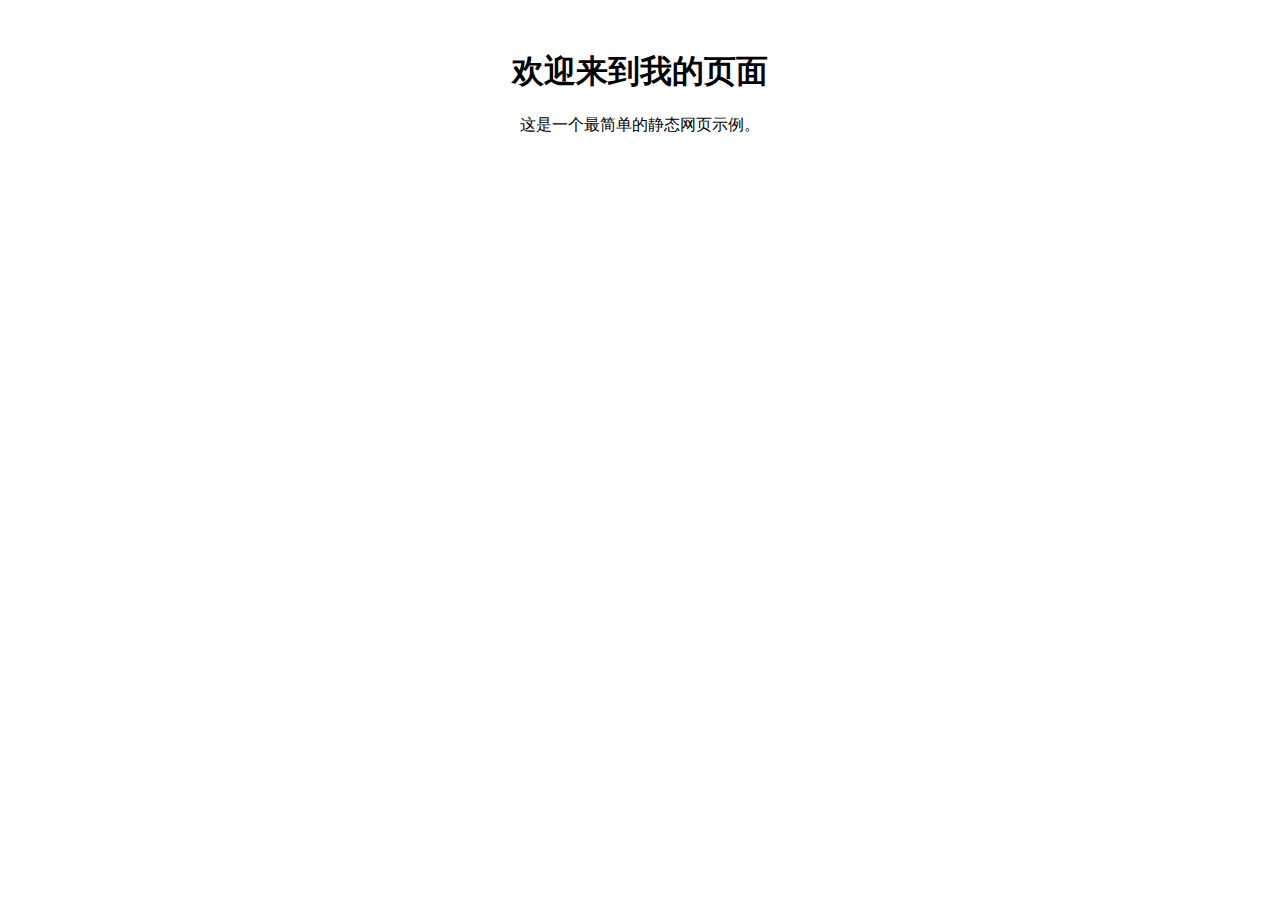
<file: Index.html>
<!DOCTYPE html>
<html lang="zh">
<head>
    <meta charset="UTF-8">
    <meta name="viewport" content="width=device-width, initial-scale=1.0">
    <title>我的简单页面</title>
    <style>
        body {
            font-family: Arial, sans-serif;
            text-align: center;
            margin-top: 50px;
        }
    </style>
</head>
<body>
    <h1>欢迎来到我的页面</h1>
    <p>这是一个最简单的静态网页示例。</p>
</body>
</html>
</file>
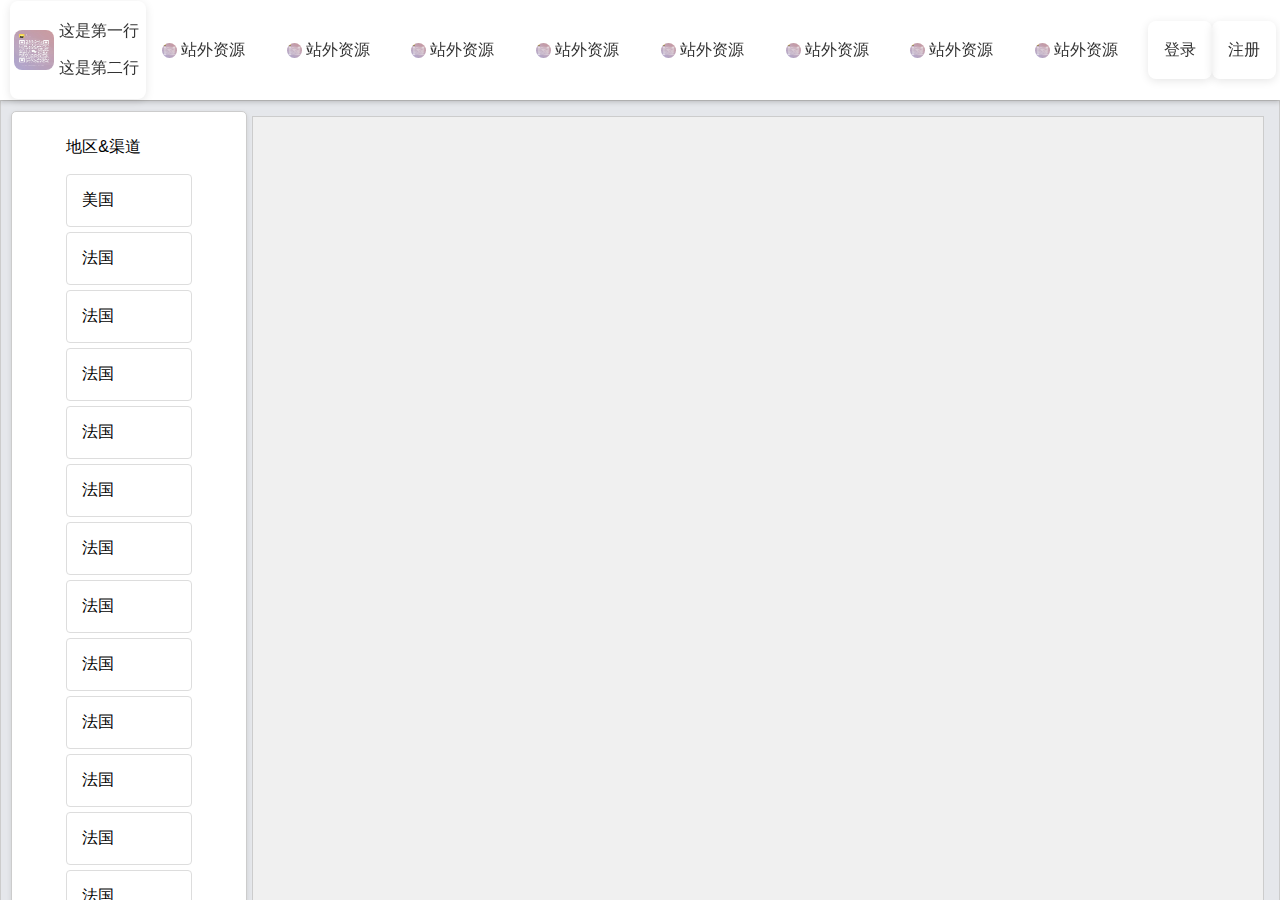
<file: ProductIndex.html>
<!DOCTYPE html>
<html lang="en">

<head>
    <meta charset="UTF-8">
    <meta name="viewport" content="width=device-width, initial-scale=1.0">
    <title>H5 首页</title>
    <!-- <link rel="stylesheet" href="styles.css"> -->
</head>

<body>
    <!-- 标题区域 -->
    <header>
        <!-- logo -->
        <div class="logo">
            <div class="logo-container">
                <img src="./images/iv_wx.png" alt="示例图片">
            </div>
            <div class="text-container">
                <p>这是第一行</p>
                <p>这是第二行</p>
            </div>
        </div>
        <!-- logo -->

        <!-- 引导页 -->
        <div class="guide-pages">

            <div class="guide-item">
                <div class="guide-image">
                    <img src="./images/iv_wx.png" alt="跳转">
                </div>
                <div class="guide-text">
                    <p>站外资源</p>
                </div>
            </div>

            <div class="guide-item">
                <div class="guide-image">
                    <img src="./images/iv_wx.png" alt="跳转">
                </div>
                <div class="guide-text">
                    <p>站外资源</p>
                </div>
            </div>

            <div class="guide-item">
                <div class="guide-image">
                    <img src="./images/iv_wx.png" alt="跳转">
                </div>
                <div class="guide-text">
                    <p>站外资源</p>
                </div>
            </div>

            <div class="guide-item">
                <div class="guide-image">
                    <img src="./images/iv_wx.png" alt="跳转">
                </div>
                <div class="guide-text">
                    <p>站外资源</p>
                </div>
            </div>
            <div class="guide-item">
                <div class="guide-image">
                    <img src="./images/iv_wx.png" alt="跳转">
                </div>
                <div class="guide-text">
                    <p>站外资源</p>
                </div>
            </div>
            <div class="guide-item">
                <div class="guide-image">
                    <img src="./images/iv_wx.png" alt="跳转">
                </div>
                <div class="guide-text">
                    <p>站外资源</p>
                </div>
            </div>
            <div class="guide-item">
                <div class="guide-image">
                    <img src="./images/iv_wx.png" alt="跳转">
                </div>
                <div class="guide-text">
                    <p>站外资源</p>
                </div>
            </div>
            <div class="guide-item">
                <div class="guide-image">
                    <img src="./images/iv_wx.png" alt="跳转">
                </div>
                <div class="guide-text">
                    <p>站外资源</p>
                </div>
            </div>
        </div>

        <!-- 登录 -->
        <div class="login-area">
            <div class="login-item">
                <p>登录</p>
            </div>

            <div class="login-item">
                <p>注册</p>
            </div>
        </div>
    </header>

    <!-- 可上下滑动的内容区域 -->
    <main>
        <!-- 这里可以添加上下滑动的内容 -->
        <div class="sort-view">

            <!-- 左侧 大类 -->
            <div class="channel-pages">
                <p>地区&渠道</p>
                <div class="item">美国</div>
                <div class="accordion-content">
                    <p>这是目录项 2 的详细内容。</p>
                    <p>内容行 1</p>
                    <p>内容行 2</p>
                    <p>内容行 3</p>
                    <p>内容行 4</p>
                    <p>内容行 5</p>
                    <p>内容行 6</p>
                    <p>内容行 7</p>
                    <p>内容行 8</p>
                    <p>内容行 9</p>
                    <p>内容行 10</p>
                    <p>内容行 11</p>
                </div>
                <div class="item">法国</div>
                <div class="item">法国</div>
                <div class="item">法国</div>
                <div class="item">法国</div>
                <div class="item">法国</div>
                <div class="item">法国</div>
                <div class="item">法国</div>
                <div class="item">法国</div>
                <div class="item">法国</div>
                <div class="item">法国</div>
                <div class="item">法国</div>
                <div class="item">法国</div>
                <div class="item">法国</div>
                <div class="item">法国</div>
                <div class="item">美国</div>
                <div class="item">法国</div>
                <div class="item">法国</div>
                <div class="item">法国</div>
                <div class="item">法国</div>
                <div class="item">法国</div>
                <div class="item">法国</div>
                <div class="item">法国</div>
                <div class="item">法国</div>
                <div class="item">法国</div>
                <div class="item">法国</div>
                <div class="item">法国</div>
                <div class="item">法国</div>
                <div class="item">法国</div>
                <div class="item">法国</div>
            </div>

            <div class="main-page">

                <!-- 搜索栏 -->
                <div class="search-page">

                </div>

                <!-- 数据 -->
                <div class="data-page">

                </div>

                <!-- 翻页 -->
                <div class="">

                </div>


            </div>


        </div>
    </main>

    <style>
        /*  ======================================== 下面都是 logo ======================================== */
        .logo {
            width: 10%;
            max-width: 10%;
            padding: 4px;
            margin-left: 10px;
            display: flex;
            align-items: center;
            /* 垂直居中对齐 */
            background-color: white;
            border-radius: 8px;
            box-shadow: 0 2px 10px rgba(0, 0, 0, 0.1);
        }

        .logo .logo-container {
            /* flex: 0 0 100px; */
            /* 固定宽度 */
            display: flex;
            justify-content: center;
            /* 水平居中对齐 */
            align-items: center;
            /* 垂直居中对齐 */
            margin-right: 5px;
            /* 间距 */
        }

        .logo img {
            width: 40px;
            height: 40px;
            border-radius: 8px;
        }

        .text-container {
            flex: 1;
            justify-content: center;
            /* 水平居中对齐 */
            align-items: center;
            /* 自适应剩余宽度 */
        }

        .text-container p {
            font-size: 16px;
            color: #333;
        }

        /*  ======================================== 上面都是 logo ======================================== */


        /*  ======================================== 下面都是 导航栏 ======================================== */
        .guide-pages {
            flex: 1;
            /* 子组件等分区域 */
            display: flex;
            /* 使用 Flexbox */
            justify-content: space-around;
            /* 元素之间平均分配空间 */
            align-items: center;
            /* 间距 */
            gap: 10px;
            /* 子元素之间的间距 */
        }

        .guide-item {
            height: 100%;
            display: flex;
            /* 设置为 Flexbox 布局 */
            display: flex;
            align-items: center;
            border-radius: 8px;
            /* box-shadow: 0 2px 10px rgba(0, 0, 0, 0.1); */
            /* padding: 4px; */
        }

        .guide-image {
            display: flex;
            justify-content: center;
            /* 水平居中对齐 */
            align-items: center;
            /* 垂直居中对齐 */
            margin-right: 4px;
            /* 间距 */
        }

        .guide-image img {
            width: 15px;
            height: 15px;
            border-radius: 8px;
            /* 圆角效果 */
        }

        .guide-text {}

        .guide-text p {
            font-size: 16px;
            color: #333;
        }

        /*  ======================================== 上面都是 导航栏 ======================================== */


        /*  ======================================== 下面都是 登录 ======================================== */
        .login-area {
            width: 10%;
            height: 100%;
            max-width: 10%;
            padding: 4px;
            margin-left: 10px;
            display: flex;
            align-items: center;
        }

        .login-item {
            flex: 1;
            border-radius: 8px;
            box-shadow: 0 2px 10px rgba(0, 0, 0, 0.1);
            padding: 4px;
            height: 50%;
            display: flex;
            justify-content: center;
            align-items: center;
        }

        .login-item p {
            font-size: 16px;
            color: #333;
        }

        /*  ======================================== 上面都是 登录 ======================================== */


        body {
            margin: 0;
            /* 去掉默认的边距 */
            font-family: Arial, sans-serif;
            /* 设置字体 */
            padding: 0;
        }

        header {
            display: flex;
            justify-content: space-between;
            align-items: center;
            position: fixed;
            /* 固定定位 */
            top: 0;
            /* 距离顶部 0 */
            left: 0;
            /* 距离左侧 0 */
            width: 100%;
            /* 宽度 100% */
            height: 100px;
            /* 高度 100% */
            background-color: white;
            /* 背景颜色 */
            color: white;
            /* 字体颜色 */
            padding: 0px;
            /* 内边距 */
            box-shadow: 0 2px 5px rgba(0, 0, 0, 0.2);
            /* 阴影效果 */
            z-index: 1000;
            /* 确保在其他元素之上 */
        }

        main {
            margin-top: 100px;
            overflow-y: auto;
            height: calc(100vh - 100px);
            flex: 1;
        }

        .sort-view {
            display: flex;
            /* 启用 Flexbox */
            justify-content: space-between;
            /* 水平分布，子元素之间的间距相等 */
            padding: 10px;
            border: 1px solid #ccc;
            background-color: rgb(229, 231, 235);
        }

        .channel-pages {
            display: flex;
            /* 启用 Flexbox */
            flex-direction: column;
            /* 垂直排列子组件 */
            align-items: flex-start;
            /* 水平对齐方式，可以改为 center 或 flex-end */
            padding-left: 54.25px;
            padding-right: 54.25px;
            padding-top: 8.75px;
            padding-bottom: 35px;
            /* 外边距，上下各10px */
            border: 1px solid #ccc;
            /* 边框 */
            border-radius: 5px;
            /* 圆角边框 */
            box-shadow: 0 2px 5px rgba(0, 0, 0, 0.1);
            /* 阴影效果 */
            display: inline-block;
            /* 使父元素宽度根据子元素自动调整 */
            width: 10%;
            max-width: 300px;
            background-color: white;

        }

        .channel-pages .item {
            background-color: #fff;
            padding: 15px;
            margin: 5px 0;
            /* 每个项目之间的间距 */
            border: 1px solid #ddd;
            border-radius: 4px;
        }

        .accordion-content {
            max-height: 200px;
            /* 设置最大高度 */
            overflow-y: auto;
            /* 允许垂直滚动 */
            display: none;
            /* 默认隐藏内容 */
            padding: 10px;
            border-top: 1px solid #ccc;
            /* 上边框 */
            background-color: #f9f9f9;
            /* 内容背景色 */
        }

        .main-page {
            display: flex;
            /* 启用 Flexbox */
            padding: 10px;
            border: 1px solid #ccc;
            background-color: #f0f0f0;
            flex: 1;
            /* 每个子元素占据相同的空间 */
            margin: 5px;
            /* 子元素之间的间距 */
        }
    </style>

    <script>
        document.querySelectorAll('.item').forEach(header => {
            header.addEventListener('click', () => {
                const content = header.nextElementSibling;
                content.style.display = content.style.display === 'block' ? 'none' : 'block'; // 切换显示状态
            });
        });
    </script>
</body>

</html>
</file>
